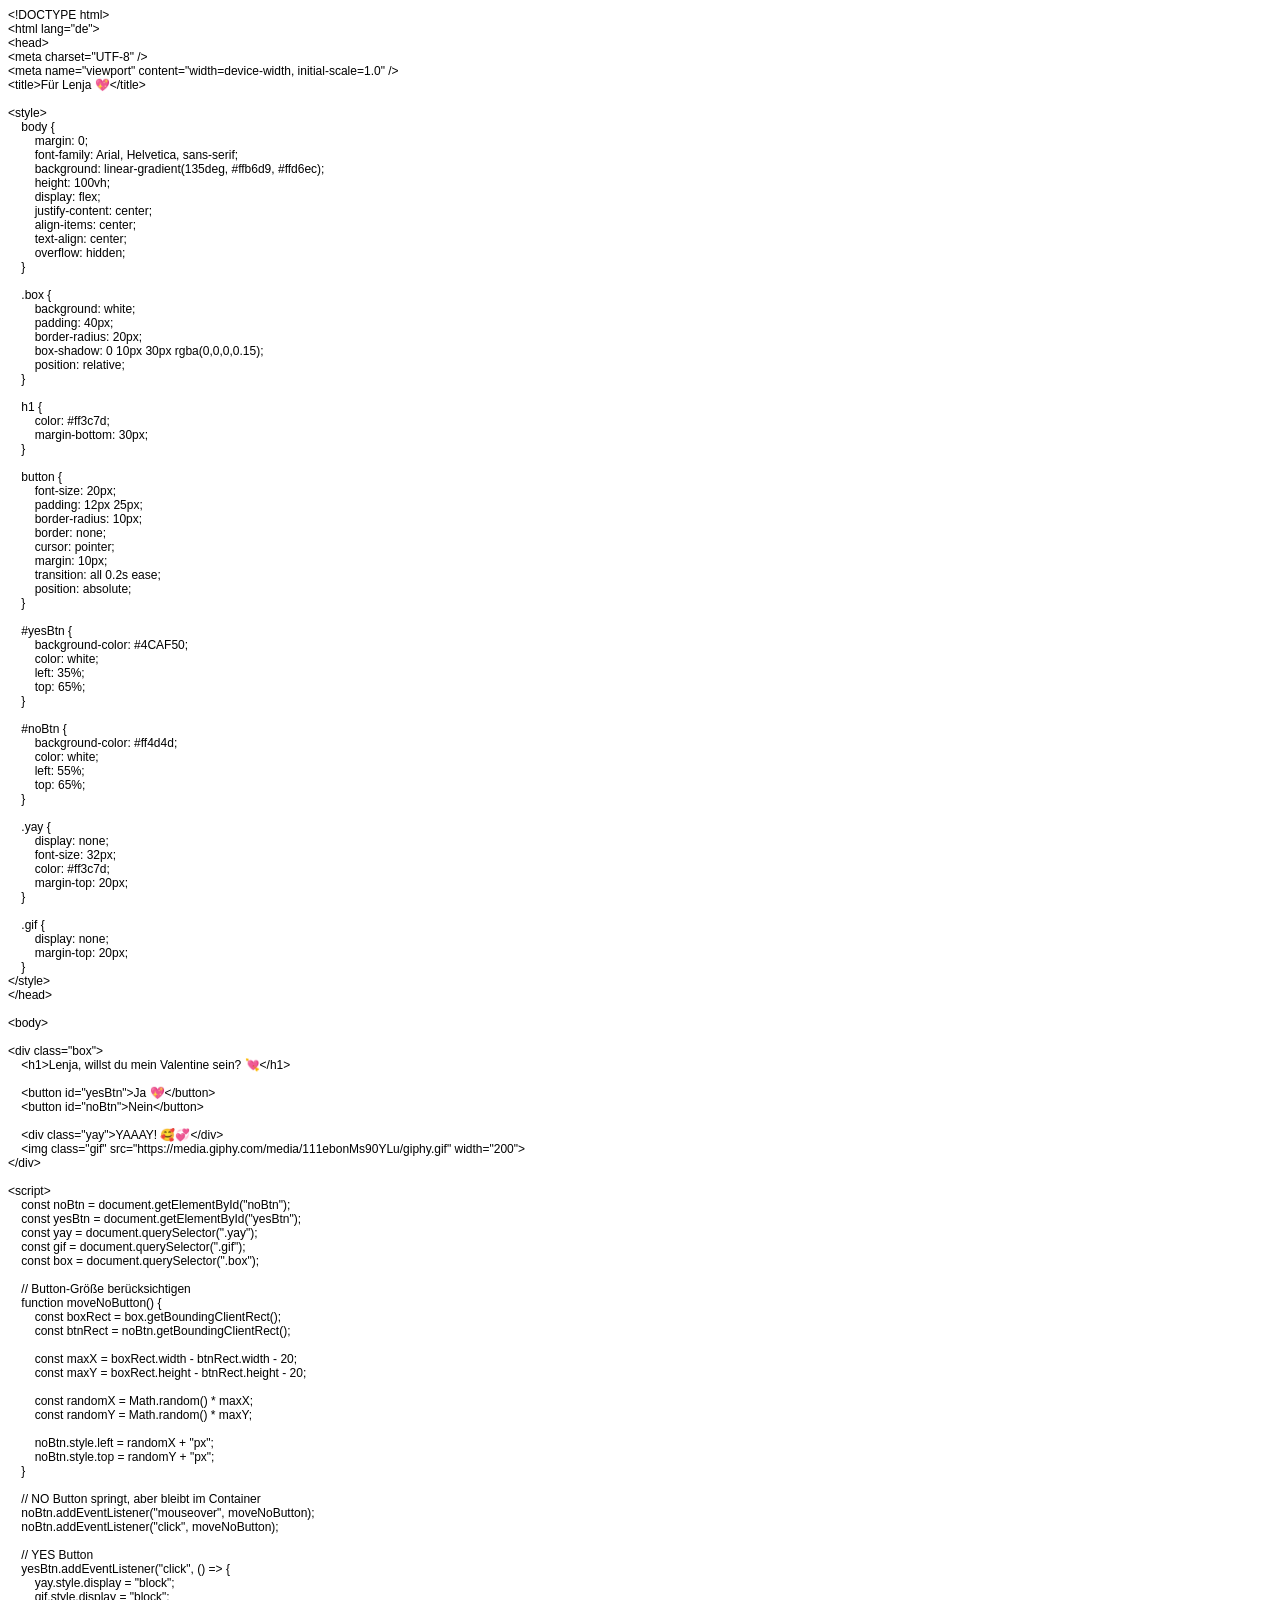
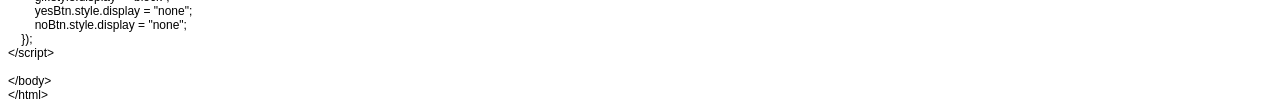
<file: lenja.html>
<!DOCTYPE html PUBLIC "-//W3C//DTD HTML 4.01//EN" "http://www.w3.org/TR/html4/strict.dtd">
<html>
<head>
  <meta http-equiv="Content-Type" content="text/html; charset=utf-8">
  <meta http-equiv="Content-Style-Type" content="text/css">
  <title></title>
  <meta name="Generator" content="Cocoa HTML Writer">
  <meta name="CocoaVersion" content="2487.6">
  <style type="text/css">
    p.p1 {margin: 0.0px 0.0px 0.0px 0.0px; font: 12.0px Helvetica}
    p.p2 {margin: 0.0px 0.0px 0.0px 0.0px; font: 12.0px Helvetica; min-height: 14.0px}
  </style>
</head>
<body>
<p class="p1">&lt;!DOCTYPE html&gt;</p>
<p class="p1">&lt;html lang="de"&gt;</p>
<p class="p1">&lt;head&gt;</p>
<p class="p1">&lt;meta charset="UTF-8" /&gt;</p>
<p class="p1">&lt;meta name="viewport" content="width=device-width, initial-scale=1.0" /&gt;</p>
<p class="p1">&lt;title&gt;Für Lenja 💖&lt;/title&gt;</p>
<p class="p2"><br></p>
<p class="p1">&lt;style&gt;</p>
<p class="p1"><span class="Apple-converted-space">    </span>body {</p>
<p class="p1"><span class="Apple-converted-space">        </span>margin: 0;</p>
<p class="p1"><span class="Apple-converted-space">        </span>font-family: Arial, Helvetica, sans-serif;</p>
<p class="p1"><span class="Apple-converted-space">        </span>background: linear-gradient(135deg, #ffb6d9, #ffd6ec);</p>
<p class="p1"><span class="Apple-converted-space">        </span>height: 100vh;</p>
<p class="p1"><span class="Apple-converted-space">        </span>display: flex;</p>
<p class="p1"><span class="Apple-converted-space">        </span>justify-content: center;</p>
<p class="p1"><span class="Apple-converted-space">        </span>align-items: center;</p>
<p class="p1"><span class="Apple-converted-space">        </span>text-align: center;</p>
<p class="p1"><span class="Apple-converted-space">        </span>overflow: hidden;</p>
<p class="p1"><span class="Apple-converted-space">    </span>}</p>
<p class="p2"><br></p>
<p class="p1"><span class="Apple-converted-space">    </span>.box {</p>
<p class="p1"><span class="Apple-converted-space">        </span>background: white;</p>
<p class="p1"><span class="Apple-converted-space">        </span>padding: 40px;</p>
<p class="p1"><span class="Apple-converted-space">        </span>border-radius: 20px;</p>
<p class="p1"><span class="Apple-converted-space">        </span>box-shadow: 0 10px 30px rgba(0,0,0,0.15);</p>
<p class="p1"><span class="Apple-converted-space">        </span>position: relative;</p>
<p class="p1"><span class="Apple-converted-space">    </span>}</p>
<p class="p2"><br></p>
<p class="p1"><span class="Apple-converted-space">    </span>h1 {</p>
<p class="p1"><span class="Apple-converted-space">        </span>color: #ff3c7d;</p>
<p class="p1"><span class="Apple-converted-space">        </span>margin-bottom: 30px;</p>
<p class="p1"><span class="Apple-converted-space">    </span>}</p>
<p class="p2"><br></p>
<p class="p1"><span class="Apple-converted-space">    </span>button {</p>
<p class="p1"><span class="Apple-converted-space">        </span>font-size: 20px;</p>
<p class="p1"><span class="Apple-converted-space">        </span>padding: 12px 25px;</p>
<p class="p1"><span class="Apple-converted-space">        </span>border-radius: 10px;</p>
<p class="p1"><span class="Apple-converted-space">        </span>border: none;</p>
<p class="p1"><span class="Apple-converted-space">        </span>cursor: pointer;</p>
<p class="p1"><span class="Apple-converted-space">        </span>margin: 10px;</p>
<p class="p1"><span class="Apple-converted-space">        </span>transition: all 0.2s ease;</p>
<p class="p1"><span class="Apple-converted-space">        </span>position: absolute;</p>
<p class="p1"><span class="Apple-converted-space">    </span>}</p>
<p class="p2"><br></p>
<p class="p1"><span class="Apple-converted-space">    </span>#yesBtn {</p>
<p class="p1"><span class="Apple-converted-space">        </span>background-color: #4CAF50;</p>
<p class="p1"><span class="Apple-converted-space">        </span>color: white;</p>
<p class="p1"><span class="Apple-converted-space">        </span>left: 35%;</p>
<p class="p1"><span class="Apple-converted-space">        </span>top: 65%;</p>
<p class="p1"><span class="Apple-converted-space">    </span>}</p>
<p class="p2"><br></p>
<p class="p1"><span class="Apple-converted-space">    </span>#noBtn {</p>
<p class="p1"><span class="Apple-converted-space">        </span>background-color: #ff4d4d;</p>
<p class="p1"><span class="Apple-converted-space">        </span>color: white;</p>
<p class="p1"><span class="Apple-converted-space">        </span>left: 55%;</p>
<p class="p1"><span class="Apple-converted-space">        </span>top: 65%;</p>
<p class="p1"><span class="Apple-converted-space">    </span>}</p>
<p class="p2"><br></p>
<p class="p1"><span class="Apple-converted-space">    </span>.yay {</p>
<p class="p1"><span class="Apple-converted-space">        </span>display: none;</p>
<p class="p1"><span class="Apple-converted-space">        </span>font-size: 32px;</p>
<p class="p1"><span class="Apple-converted-space">        </span>color: #ff3c7d;</p>
<p class="p1"><span class="Apple-converted-space">        </span>margin-top: 20px;</p>
<p class="p1"><span class="Apple-converted-space">    </span>}</p>
<p class="p2"><br></p>
<p class="p1"><span class="Apple-converted-space">    </span>.gif {</p>
<p class="p1"><span class="Apple-converted-space">        </span>display: none;</p>
<p class="p1"><span class="Apple-converted-space">        </span>margin-top: 20px;</p>
<p class="p1"><span class="Apple-converted-space">    </span>}</p>
<p class="p1">&lt;/style&gt;</p>
<p class="p1">&lt;/head&gt;</p>
<p class="p2"><br></p>
<p class="p1">&lt;body&gt;</p>
<p class="p2"><br></p>
<p class="p1">&lt;div class="box"&gt;</p>
<p class="p1"><span class="Apple-converted-space">    </span>&lt;h1&gt;Lenja, willst du mein Valentine sein? 💘&lt;/h1&gt;</p>
<p class="p2"><br></p>
<p class="p1"><span class="Apple-converted-space">    </span>&lt;button id="yesBtn"&gt;Ja 💖&lt;/button&gt;</p>
<p class="p1"><span class="Apple-converted-space">    </span>&lt;button id="noBtn"&gt;Nein&lt;/button&gt;</p>
<p class="p2"><br></p>
<p class="p1"><span class="Apple-converted-space">    </span>&lt;div class="yay"&gt;YAAAY! 🥰💞&lt;/div&gt;</p>
<p class="p1"><span class="Apple-converted-space">    </span>&lt;img class="gif" src="https://media.giphy.com/media/111ebonMs90YLu/giphy.gif" width="200"&gt;</p>
<p class="p1">&lt;/div&gt;</p>
<p class="p2"><br></p>
<p class="p1">&lt;script&gt;</p>
<p class="p1"><span class="Apple-converted-space">    </span>const noBtn = document.getElementById("noBtn");</p>
<p class="p1"><span class="Apple-converted-space">    </span>const yesBtn = document.getElementById("yesBtn");</p>
<p class="p1"><span class="Apple-converted-space">    </span>const yay = document.querySelector(".yay");</p>
<p class="p1"><span class="Apple-converted-space">    </span>const gif = document.querySelector(".gif");</p>
<p class="p1"><span class="Apple-converted-space">    </span>const box = document.querySelector(".box");</p>
<p class="p2"><br></p>
<p class="p1"><span class="Apple-converted-space">    </span>// Button-Größe berücksichtigen</p>
<p class="p1"><span class="Apple-converted-space">    </span>function moveNoButton() {</p>
<p class="p1"><span class="Apple-converted-space">        </span>const boxRect = box.getBoundingClientRect();</p>
<p class="p1"><span class="Apple-converted-space">        </span>const btnRect = noBtn.getBoundingClientRect();</p>
<p class="p2"><br></p>
<p class="p1"><span class="Apple-converted-space">        </span>const maxX = boxRect.width - btnRect.width - 20;</p>
<p class="p1"><span class="Apple-converted-space">        </span>const maxY = boxRect.height - btnRect.height - 20;</p>
<p class="p2"><br></p>
<p class="p1"><span class="Apple-converted-space">        </span>const randomX = Math.random() * maxX;</p>
<p class="p1"><span class="Apple-converted-space">        </span>const randomY = Math.random() * maxY;</p>
<p class="p2"><br></p>
<p class="p1"><span class="Apple-converted-space">        </span>noBtn.style.left = randomX + "px";</p>
<p class="p1"><span class="Apple-converted-space">        </span>noBtn.style.top = randomY + "px";</p>
<p class="p1"><span class="Apple-converted-space">    </span>}</p>
<p class="p2"><br></p>
<p class="p1"><span class="Apple-converted-space">    </span>// NO Button springt, aber bleibt im Container</p>
<p class="p1"><span class="Apple-converted-space">    </span>noBtn.addEventListener("mouseover", moveNoButton);</p>
<p class="p1"><span class="Apple-converted-space">    </span>noBtn.addEventListener("click", moveNoButton);</p>
<p class="p2"><br></p>
<p class="p1"><span class="Apple-converted-space">    </span>// YES Button</p>
<p class="p1"><span class="Apple-converted-space">    </span>yesBtn.addEventListener("click", () =&gt; {</p>
<p class="p1"><span class="Apple-converted-space">        </span>yay.style.display = "block";</p>
<p class="p1"><span class="Apple-converted-space">        </span>gif.style.display = "block";</p>
<p class="p1"><span class="Apple-converted-space">        </span>yesBtn.style.display = "none";</p>
<p class="p1"><span class="Apple-converted-space">        </span>noBtn.style.display = "none";</p>
<p class="p1"><span class="Apple-converted-space">    </span>});</p>
<p class="p1">&lt;/script&gt;</p>
<p class="p2"><br></p>
<p class="p1">&lt;/body&gt;</p>
<p class="p1">&lt;/html&gt;</p>
</body>
</html>
</file>
